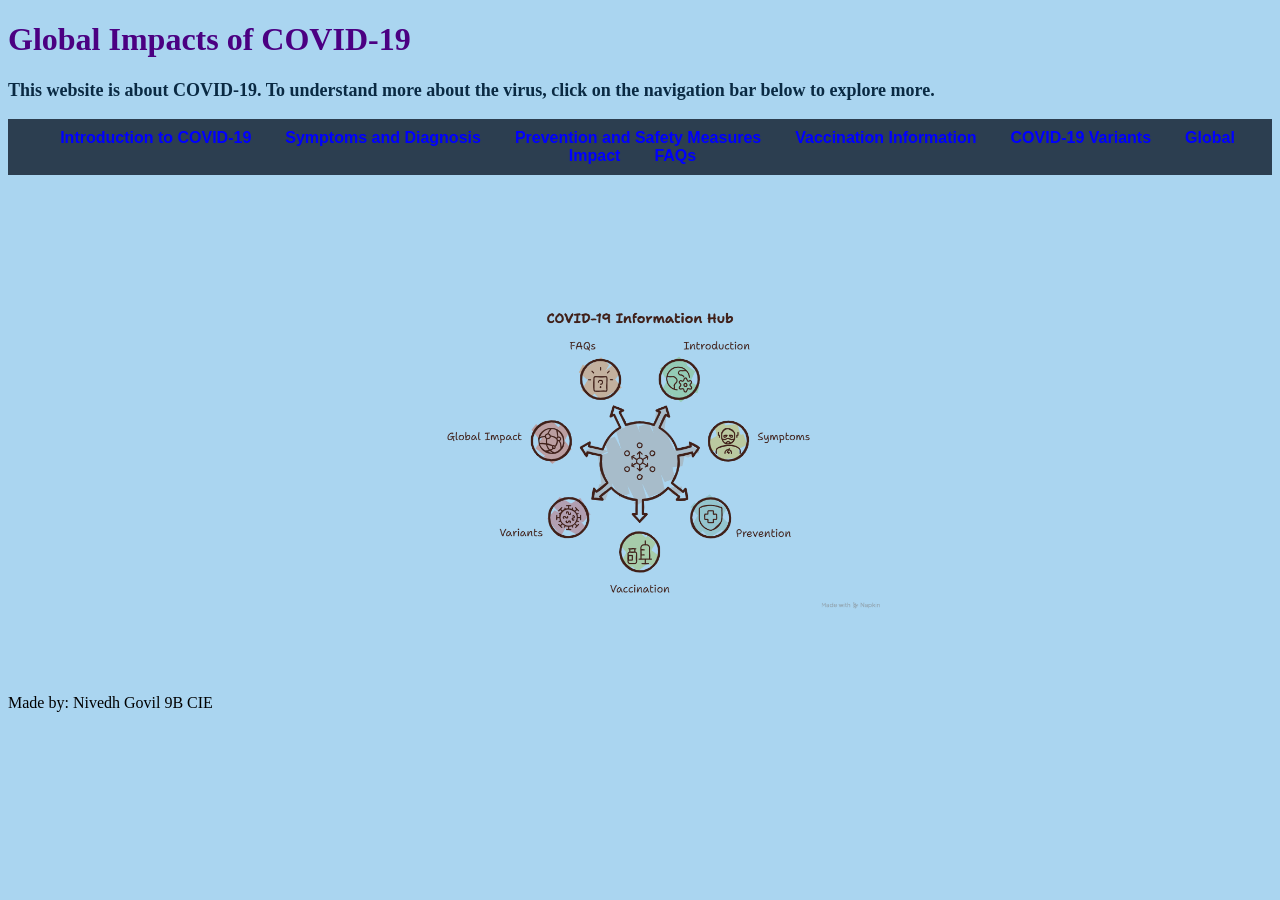
<file: index.html>
<!DOCTYPE html>
<html>
<head>
  <title>Global Impacts of COVID-19</title>
  <base target="_blank"> 
  <link rel="stylesheet" type="text/css" href="stylesheet.css">
  <style>
  nav {
  background-color: #2c3e50;   /* dark elegant background */
  padding: 10px;
  text-align: center;
}

nav a {
  color: #f8f9fa;              /* soft white-gray for elegance */
  text-decoration: none;
  margin: 0 15px;
  font-family: "Arial", sans-serif;
  font-weight: bold;
}

nav a:hover {
  color: #f1c40f;              /* golden highlight on hover */
}

nav a:visited {
  color: #f8f9fa;              /* keep same color after clicking */
}

  </style>
</head>
<body>
  <h1>Global Impacts of COVID-19</h1>
  <p style="color:#0a2a43;font-size:18px;font-family: 'Playfair Display', Georgia, serif;"> <b> This website is about COVID-19. To understand more about the virus, click on the navigation bar below to explore more. </b>  </p>

  <!-- Navigation Bar -->
  <nav>
    <a href="introduction.html">Introduction to COVID-19</a>
    <a href="Symptoms.html">Symptoms and Diagnosis</a>
    <a href="prevention.html">Prevention and Safety Measures</a>
    <a href="Vaccination_info.html">Vaccination Information</a>
    <a href="Covid 19 variants.html">COVID-19 Variants</a>
    <a href="Global Impact.html">Global Impact</a>
    <a href="FAQs.html">FAQs</a>
  </nav>

 <br> <br><br><br><br><br>

<div style="text-align: center;">
  <img src="topic.png" style="height:40%;width:40%;"> 
</div> 
 <br><br><br>
<p style="font-family: 'Playfair Display', Georgia, serif;" > Made by: Nivedh Govil 9B CIE </p> 

</body>
</html>
</file>
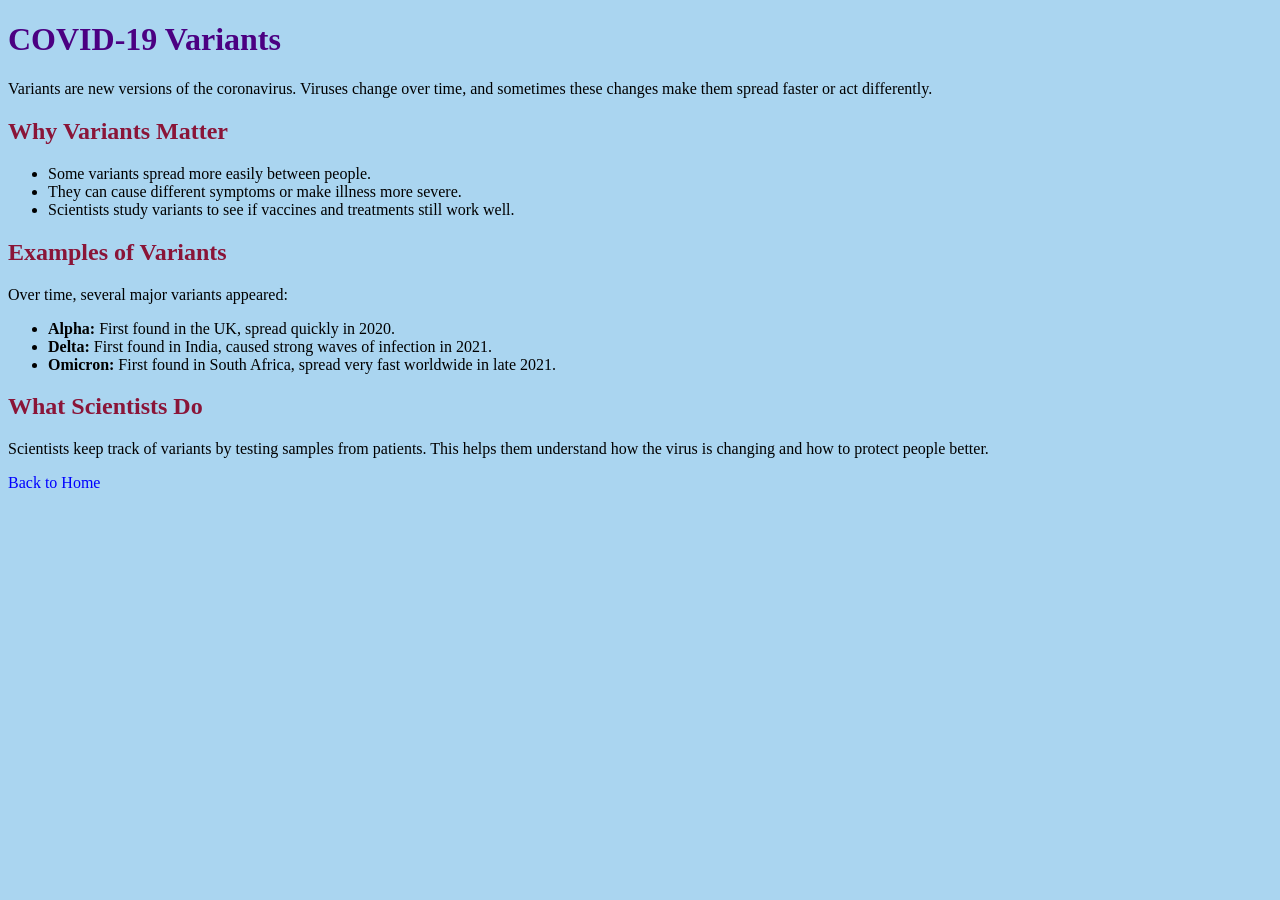
<file: Covid 19 Variants.html>
<!DOCTYPE html>
<html>
<head>
  <title>COVID-19 Variants</title>
  <link rel="stylesheet" type="text/css" href="stylesheet.css">
</head>
<body>
  <h1>COVID-19 Variants</h1>

  <p>Variants are new versions of the coronavirus. Viruses change over time, 
  and sometimes these changes make them spread faster or act differently.</p>

  <h2>Why Variants Matter</h2>
  <ul>
    <li class="arrow" >Some variants spread more easily between people.</li>
    <li class="arrow" >They can cause different symptoms or make illness more severe.</li>
    <li class="arrow" >Scientists study variants to see if vaccines and treatments still work well.</li>
  </ul>

  <h2>Examples of Variants</h2>
  <p>Over time, several major variants appeared:</p>
  <ul>
    <li class="arrow" ><b>Alpha:</b> First found in the UK, spread quickly in 2020.</li>
    <li class="arrow" ><b>Delta:</b> First found in India, caused strong waves of infection in 2021.</li>
    <li class="arrow" ><b>Omicron:</b> First found in South Africa, spread very fast worldwide in late 2021.</li>
  </ul>

  <h2>What Scientists Do</h2>
  <p>Scientists keep track of variants by testing samples from patients. 
  This helps them understand how the virus is changing and how to protect people better.</p>

  <a href="index.html">Back to Home</a>
</body>
</html>
</file>
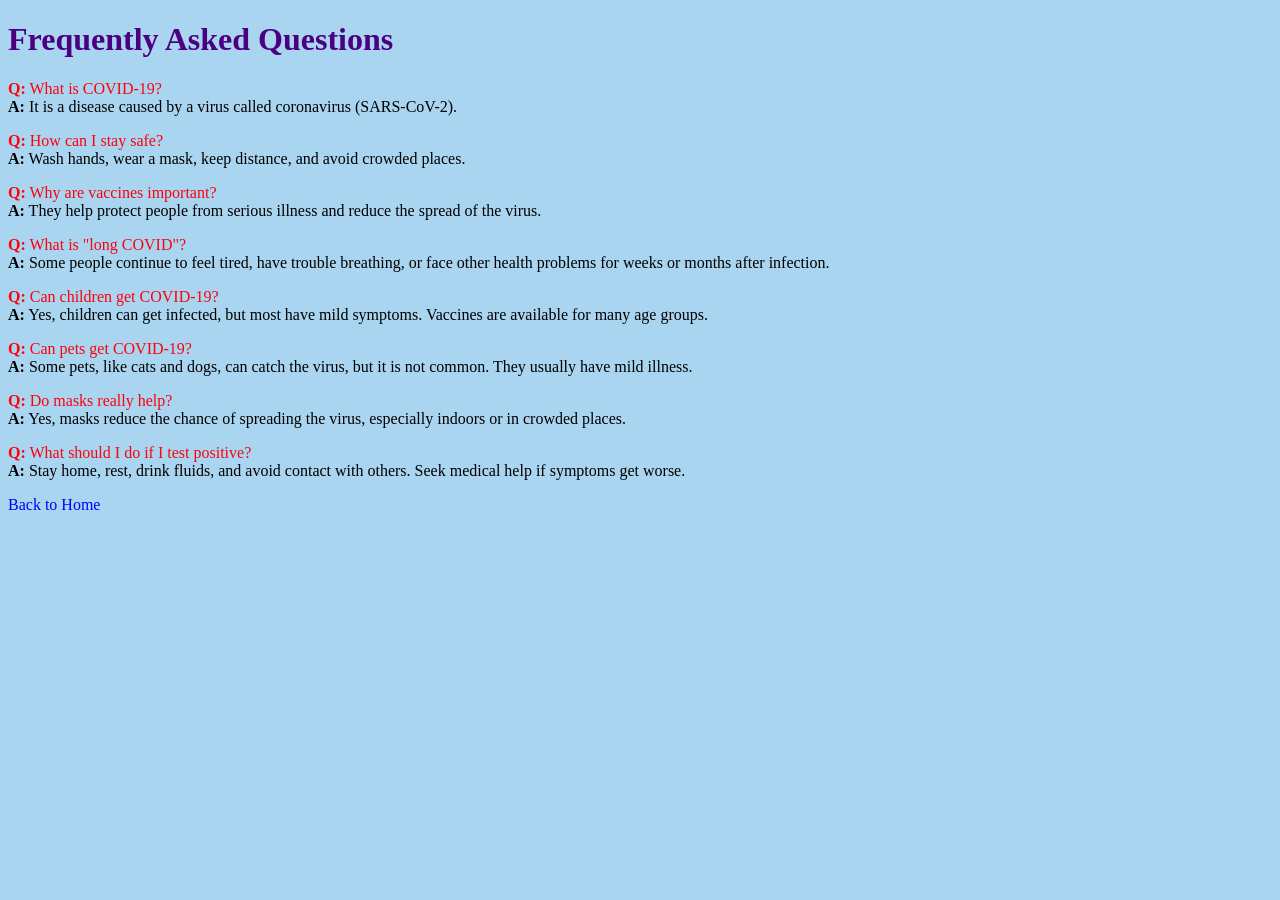
<file: FAQs.html>
<!DOCTYPE html>
<html>
<head>
  <title>FAQs</title>
  <link rel="stylesheet" type="text/css" href="stylesheet.css">
</head>
<body>
  <h1>Frequently Asked Questions</h1>

  <p> <span style="color:#fc030b"> <b>Q:</b> What is COVID-19?<br> </span>  
     <b>A:</b> It is a disease caused by a virus called coronavirus (SARS-CoV-2).</p>

  <p> <span style="color:#fc030b"> <b>Q:</b> How can I stay safe?<br> </span> 
     <b>A:</b> Wash hands, wear a mask, keep distance, and avoid crowded places.</p>

  <p> <span style="color:#fc030b"> <b>Q:</b> Why are vaccines important?<br> </span>  
     <b>A:</b> They help protect people from serious illness and reduce the spread of the virus.</p>

  <p> <span style="color:#fc030b"> <b>Q:</b> What is "long COVID"?<br> </span>  
     <b>A:</b> Some people continue to feel tired, have trouble breathing, or face other health problems for weeks or months after infection.</p>

  <p> <span style="color:#fc030b"> <b>Q:</b> Can children get COVID-19?<br> </span>  
     <b>A:</b> Yes, children can get infected, but most have mild symptoms. Vaccines are available for many age groups.</p>

  <p> <span style="color:#fc030b"> <b>Q:</b> Can pets get COVID-19?<br> </span>  
     <b>A:</b> Some pets, like cats and dogs, can catch the virus, but it is not common. They usually have mild illness.</p>

  <p> <span style="color:#fc030b"> <b>Q:</b> Do masks really help?<br> </span>  
     <b>A:</b> Yes, masks reduce the chance of spreading the virus, especially indoors or in crowded places.</p>

  <p> <span style="color:#fc030b"> <b>Q:</b> What should I do if I test positive?<br> </span>  
     <b>A:</b> Stay home, rest, drink fluids, and avoid contact with others. Seek medical help if symptoms get worse.</p>

  <a href="index.html">Back to Home</a>
</body>
</html>
</file>
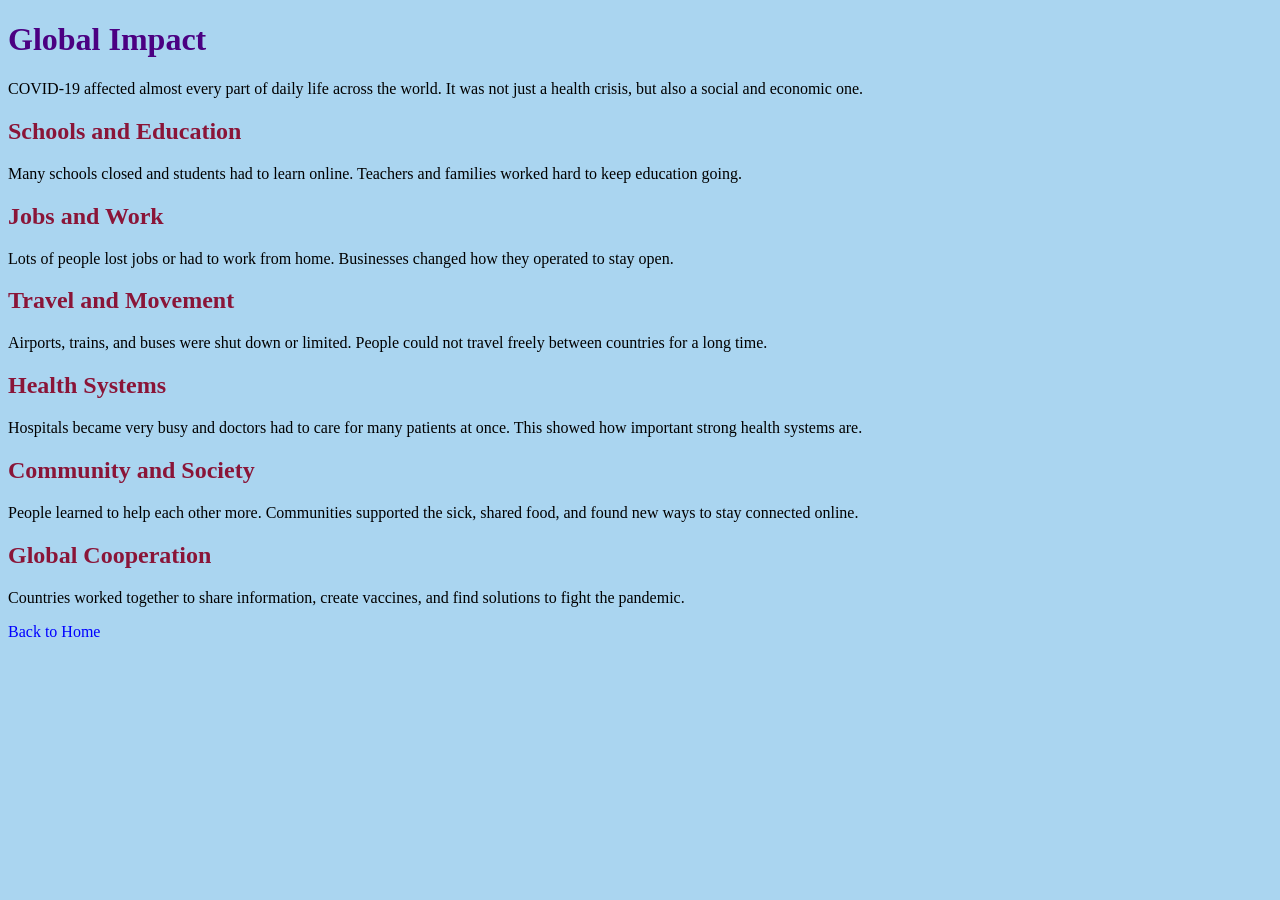
<file: Global Impact.html>
<!DOCTYPE html>
<html>
<head>
  <title>Global Impact</title>
  <link rel="stylesheet" type="text/css" href="stylesheet.css">
</head>
<body>
  <h1>Global Impact</h1>

  <p>COVID-19 affected almost every part of daily life across the world. 
  It was not just a health crisis, but also a social and economic one.</p>

  <h2>Schools and Education</h2>
  <p>Many schools closed and students had to learn online. 
  Teachers and families worked hard to keep education going.</p>

  <h2>Jobs and Work</h2>
  <p>Lots of people lost jobs or had to work from home. 
  Businesses changed how they operated to stay open.</p>

  <h2>Travel and Movement</h2>
  <p>Airports, trains, and buses were shut down or limited. 
  People could not travel freely between countries for a long time.</p>

  <h2>Health Systems</h2>
  <p>Hospitals became very busy and doctors had to care for many patients at once. 
  This showed how important strong health systems are.</p>

  <h2>Community and Society</h2>
  <p>People learned to help each other more. Communities supported the sick, 
  shared food, and found new ways to stay connected online.</p>

  <h2>Global Cooperation</h2>
  <p>Countries worked together to share information, create vaccines, 
  and find solutions to fight the pandemic.</p>

  <a href="index.html">Back to Home</a>
</body>
</html>
</file>
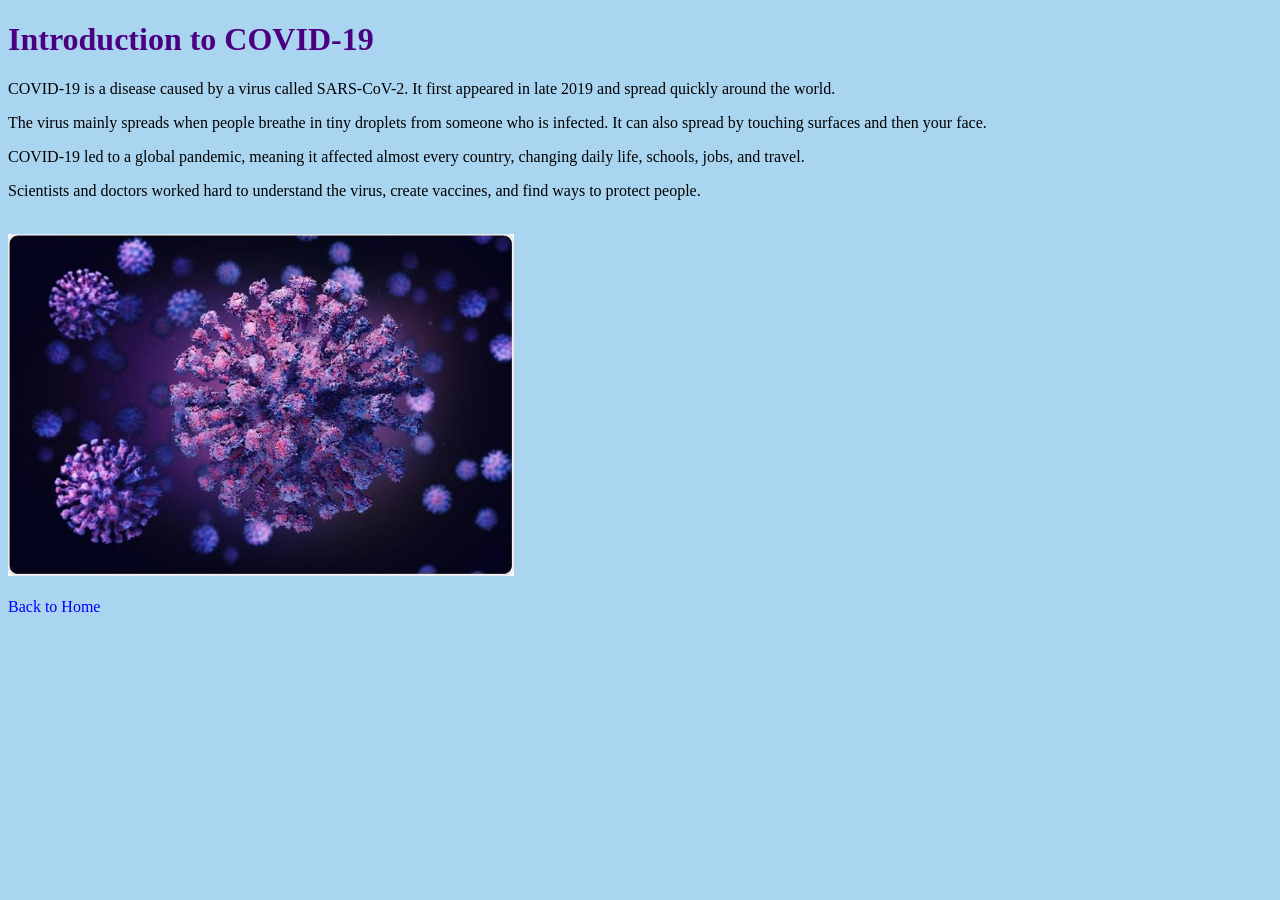
<file: introduction.html>
<!DOCTYPE html>
<html>
<head>
  <title>Introduction to COVID-19</title>
<link rel="stylesheet" type="text/css" href="stylesheet.css">

</head>
<body>
  <h1>Introduction to COVID-19</h1>

  <p>COVID-19 is a disease caused by a virus called SARS-CoV-2. 
  It first appeared in late 2019 and spread quickly around the world.</p>

  <p>The virus mainly spreads when people breathe in tiny droplets 
  from someone who is infected. It can also spread by touching 
  surfaces and then your face.</p>

  <p>COVID-19 led to a global pandemic, meaning it affected 
  almost every country, changing daily life, schools, jobs, and travel.</p>

  <p>Scientists and doctors worked hard to understand the virus, 
  create vaccines, and find ways to protect people.</p>
<br> 

<img src="intro.jpg" alt="Image of symptoms" style="height:40%;width:40%;"> 

<br> 

<br> 


  <a href="index.html">Back to Home</a>
</body>
</html>
</file>
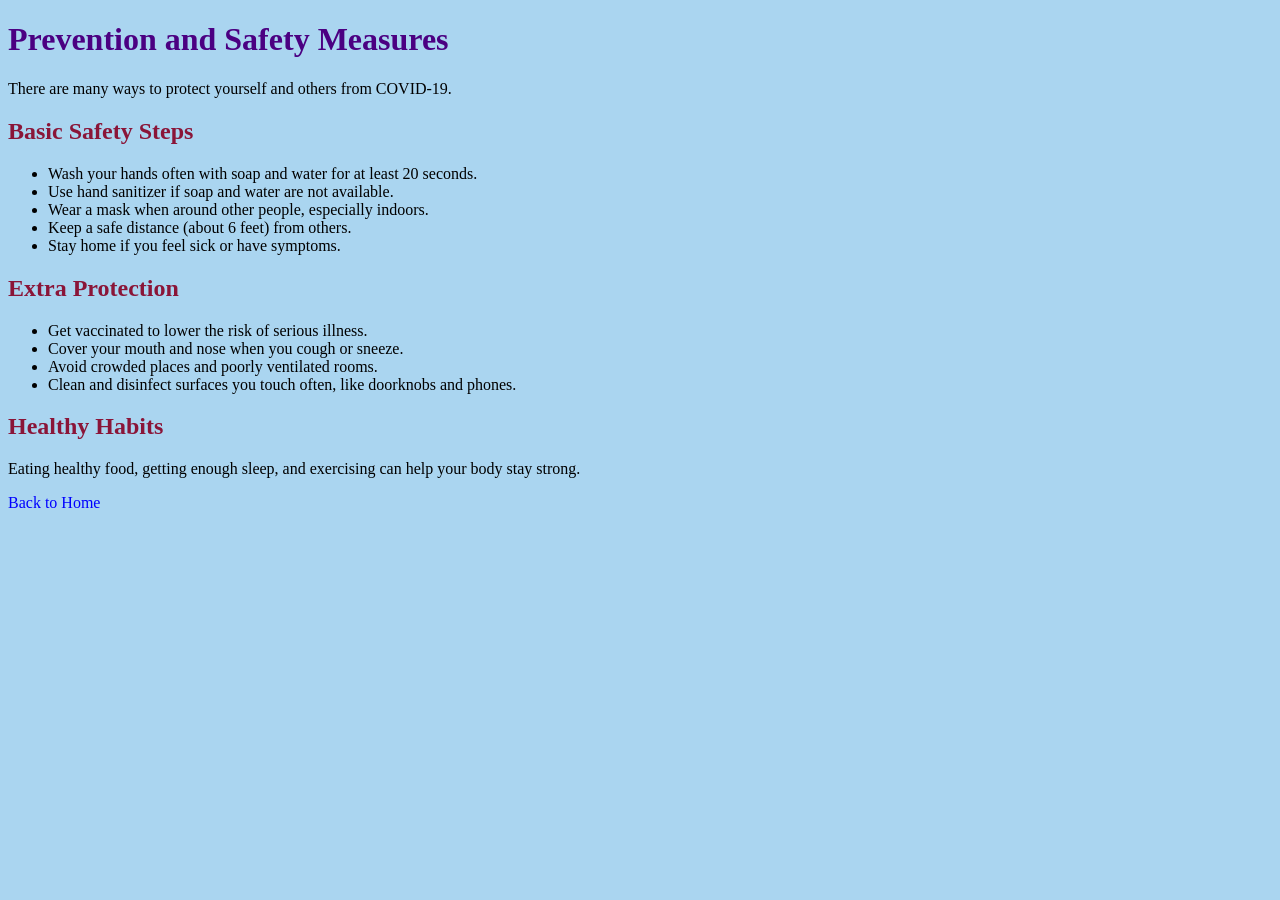
<file: prevention.html>
<!DOCTYPE html>
<html>
<head>
  <title>Prevention and Safety Measures</title>
  <link rel="stylesheet" type="text/css" href="stylesheet.css">
</head>
<body>
  <h1>Prevention and Safety Measures</h1>

  <p>There are many ways to protect yourself and others from COVID-19.</p>

  <h2>Basic Safety Steps</h2>
  <ul>
    <li class="arrow">Wash your hands often with soap and water for at least 20 seconds.</li>
    <li class="arrow" >Use hand sanitizer if soap and water are not available.</li>
    <li class="arrow" >Wear a mask when around other people, especially indoors.</li>
    <li class="arrow" >Keep a safe distance (about 6 feet) from others.</li>
    <li class="arrow" >Stay home if you feel sick or have symptoms.</li>
  </ul>

  <h2>Extra Protection</h2>
  <ul>
    <li class="arrow" >Get vaccinated to lower the risk of serious illness.</li>
    <li class="arrow" >Cover your mouth and nose when you cough or sneeze.</li>
    <li class="arrow" >Avoid crowded places and poorly ventilated rooms.</li>
    <li class="arrow" >Clean and disinfect surfaces you touch often, like doorknobs and phones.</li>
  </ul>

  <h2>Healthy Habits</h2>
  <p>Eating healthy food, getting enough sleep, and exercising can help your body stay strong.</p>

  <a href="index.html">Back to Home</a>
</body>
</html>
</file>
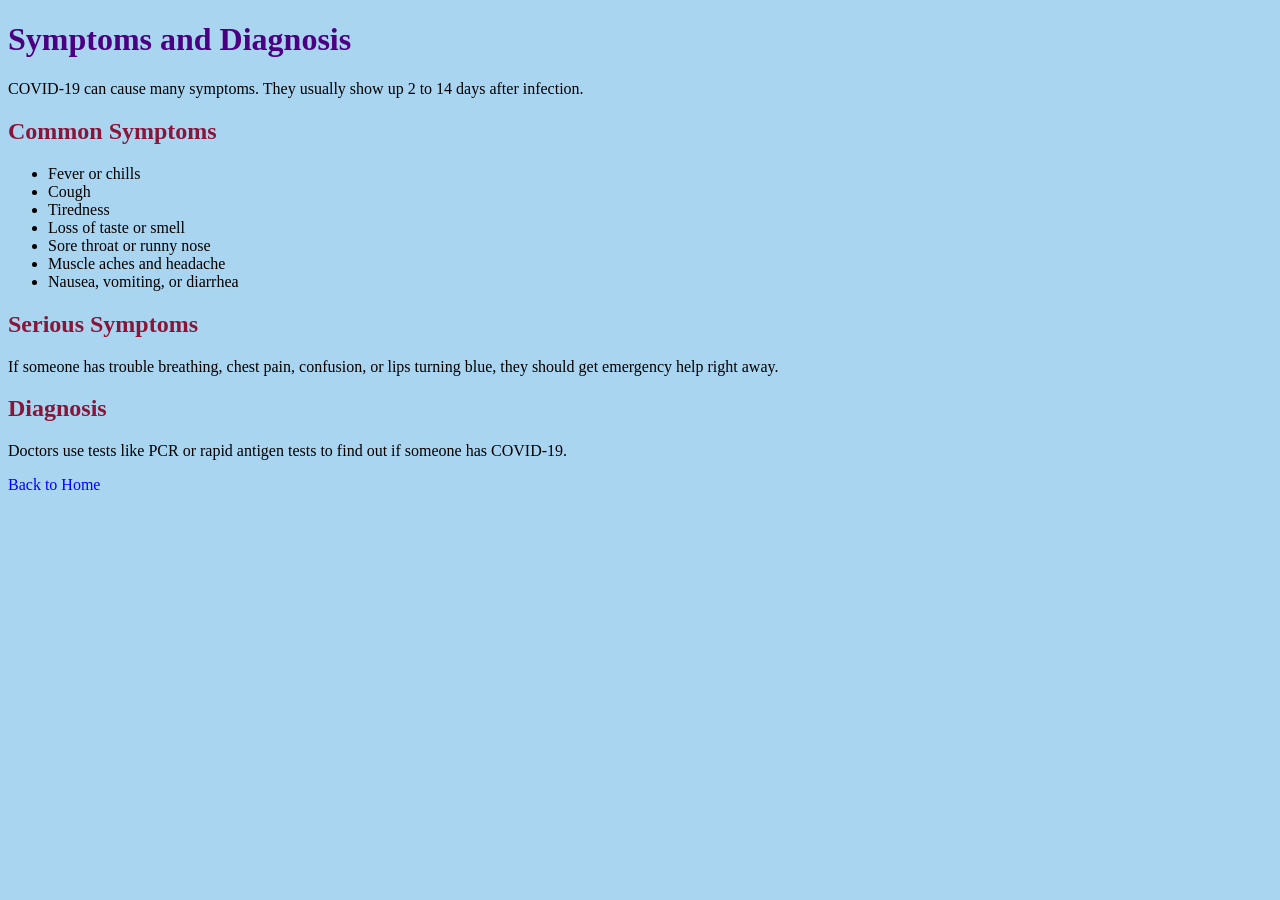
<file: Symptoms.html>
<!DOCTYPE html>
<html>
<head>
  <title>Symptoms and Diagnosis</title>
  <link rel="stylesheet" type="text/css" href="stylesheet.css">
</head>
<body>
  <h1>Symptoms and Diagnosis</h1>

  <p>COVID-19 can cause many symptoms. They usually show up 2 to 14 days after infection.</p>

  <h2>Common Symptoms</h2>
  <ul>
    <li class="arrow" >Fever or chills</li>
    <li class="arrow" >Cough</li>
    <li class="arrow" >Tiredness</li>
    <li class="arrow" >Loss of taste or smell</li>
    <li class="arrow" >Sore throat or runny nose</li>
    <li class="arrow" >Muscle aches and headache</li>
    <li class="arrow" >Nausea, vomiting, or diarrhea</li>
  </ul>

  <h2>Serious Symptoms</h2>
  <p>If someone has trouble breathing, chest pain, confusion, or lips turning blue, they should get emergency help right away.</p>

  <h2>Diagnosis</h2>
  <p>Doctors use tests like PCR or rapid antigen tests to find out if someone has COVID-19.</p>

  <a href="index.html">Back to Home</a>
</body>
</html>
</file>
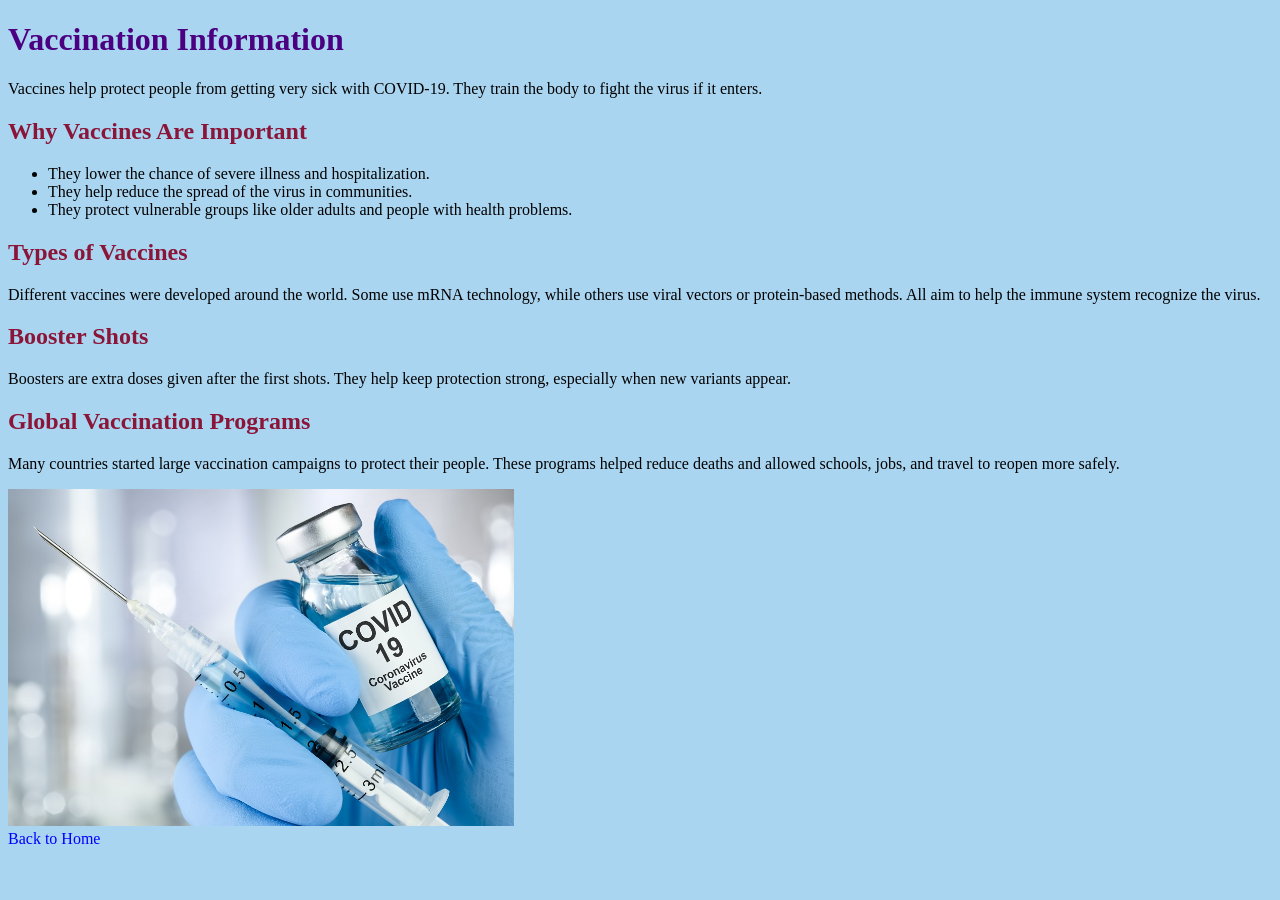
<file: Vaccination_info.html>
<!DOCTYPE html>
<html>
<head>
  <title>Vaccination Information</title>
  <link rel="stylesheet" type="text/css" href="stylesheet.css">
</head>
<body>
  <h1>Vaccination Information</h1>

  <p>Vaccines help protect people from getting very sick with COVID-19. 
  They train the body to fight the virus if it enters.</p>

  <h2>Why Vaccines Are Important</h2>
  <ul>
    <li class="arrow" >They lower the chance of severe illness and hospitalization.</li>
    <li class="arrow" >They help reduce the spread of the virus in communities.</li>
    <li class="arrow" >They protect vulnerable groups like older adults and people with health problems.</li>
  </ul>

  <h2>Types of Vaccines</h2>
  <p>Different vaccines were developed around the world. Some use mRNA technology, 
  while others use viral vectors or protein-based methods. All aim to help the immune system recognize the virus.</p>

  <h2>Booster Shots</h2>
  <p>Boosters are extra doses given after the first shots. They help keep protection strong, 
  especially when new variants appear.</p>

  <h2>Global Vaccination Programs</h2>
  <p>Many countries started large vaccination campaigns to protect their people. 
  These programs helped reduce deaths and allowed schools, jobs, and travel to reopen more safely.</p>
  <img src="vaccine.webp" alt="Image of vaccine" style="height:40%;width:40%;"> 
  
  <br> 
  <a href="index.html">Back to Home</a>
</body>
</html>
</file>
<file: stylesheet.css>
body {
  background-color: #aad5f0;
}

h1 {
  font-family: "Garamond", serif;   /* graceful, classic font */
  color: #4b0082;                   /* rich indigo for elegance */
}

a:link {
  color: blue;       /* normal link color */
  text-decoration: none; /* removes underline */
}

a:visited {
  color: purple;     /* after you click the link */
}

a:hover {
  color: red;        /* when mouse is over the link */
}

a:active {
  color: green;      /* when you click the link */
}

h2 {
  font-family: "Garamond", serif;   /* graceful, classic font */
  color: #8a1538; }
</file>
